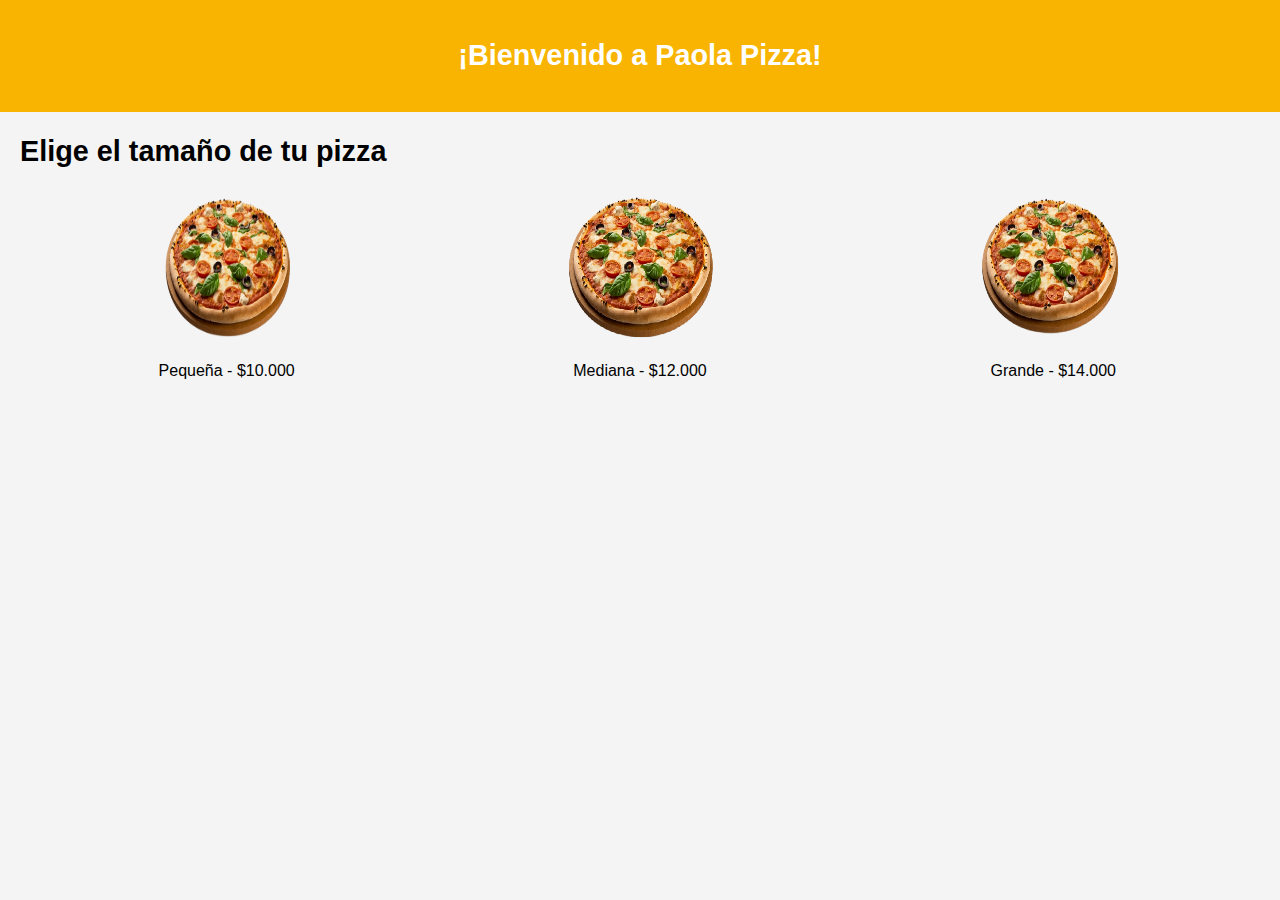
<file: index.html>
<!DOCTYPE html>
<html lang="es">
<head>
    <meta charset="UTF-8">
    <meta name="viewport" content="width=device-width, initial-scale=1.0">
    <title>Paola Pizza</title>
    <link rel="stylesheet" href="style.css">
</head>
<body>
    <header>
        <h1>¡Bienvenido a Paola Pizza!</h1>
    </header>

    <!-- Sección elegir tamaño de pizza -->
    <section class="choose-size">
        <h2>Elige el tamaño de tu pizza</h2>
        <div class="pizza-options">
            <div class="pizza-option" onclick="selectSize('pequeña')">
                <img src="images/pizza-small.png" alt="Pizza pequeña" class="pizza">
                <p>Pequeña - $10.000</p>
            </div>
            <div class="pizza-option" onclick="selectSize('mediana')">
                <img src="images/pizza-medium.png" alt="Pizza mediana" class="pizza">
                <p>Mediana - $12.000</p>
            </div>
            <div class="pizza-option" onclick="selectSize('grande')">
                <img src="images/pizza-large.png" alt="Pizza grande" class="pizza">
                <p>Grande - $14.000</p>
            </div>
        </div>
    </section>

    <!-- Sección de ingredientes -->
    <section class="choose-toppings hidden">
        <h2>Elige hasta 3 ingredientes</h2>
        <div class="toppings-list"></div>
        <button onclick="addToCart()">Agregar al carrito</button>
    </section>

    <!-- Carrito de compras -->
    <section class="cart hidden">
        <h2>Tu carrito</h2>
        <ul id="cart-items"></ul>
        <button onclick="checkout()">Confirmar pedido</button>
    </section>

    <!-- Formulario de pago -->
    <section class="checkout hidden">
        <h2>Confirma tu pedido</h2>
        <form id="customer-info">
            <label for="name">Nombre completo:</label>
            <input type="text" id="name" required>
            <label for="rut">RUT:</label>
            <input type="text" id="rut" required>
            <label for="phone">Número celular:</label>
            <input type="text" id="phone" required>
            <label for="email">Correo electrónico:</label>
            <input type="email" id="email" required>
            <label for="address">Dirección de retiro:</label>
            <input type="text" id="address" required>
            <button type="submit">Confirmar y pagar</button>
        </form>
    </section>

    <script src="app.js"></script>
</body>
</html>
</file>
<file: style.css>
/* Estilos generales */
body {
    font-family: Arial, sans-serif;
    background-color: #f4f4f4;
    margin: 0;
    padding: 0;
}

header {
    background-color: #f8b400;
    padding: 20px;
    text-align: center;
    color: white;
}

h1, h2 {
    font-size: 1.8em;
}

section {
    margin: 20px;
}

/* Sección de elección de tamaño */
.pizza-options {
    display: flex;
    justify-content: space-around;
}

.pizza-option img {
    width: 150px;
    height: 150px;
    cursor: pointer;
    transition: transform 0.5s ease-in-out;
}

.pizza-option p {
    text-align: center;
}

.pizza-option.selected img {
    transform: scale(1.2);
    position: relative;
    z-index: 1;
}

/* Sección de ingredientes */
.hidden {
    display: none;
}

.toppings-list {
    display: grid;
    grid-template-columns: 1fr 1fr 1fr;
    gap: 10px;
}

.topping {
    background-color: #fff;
    padding: 10px;
    border-radius: 5px;
}

.topping input {
    margin-right: 10px;
}

button {
    background-color: #f8b400;
    color: white;
    padding: 10px 20px;
    border: none;
    cursor: pointer;
    border-radius: 5px;
}

button:hover {
    background-color: #e0a700;
}

/* Animaciones */
.selected img {
    transform: scale(1.3) translateY(-20px);
}
</file>
